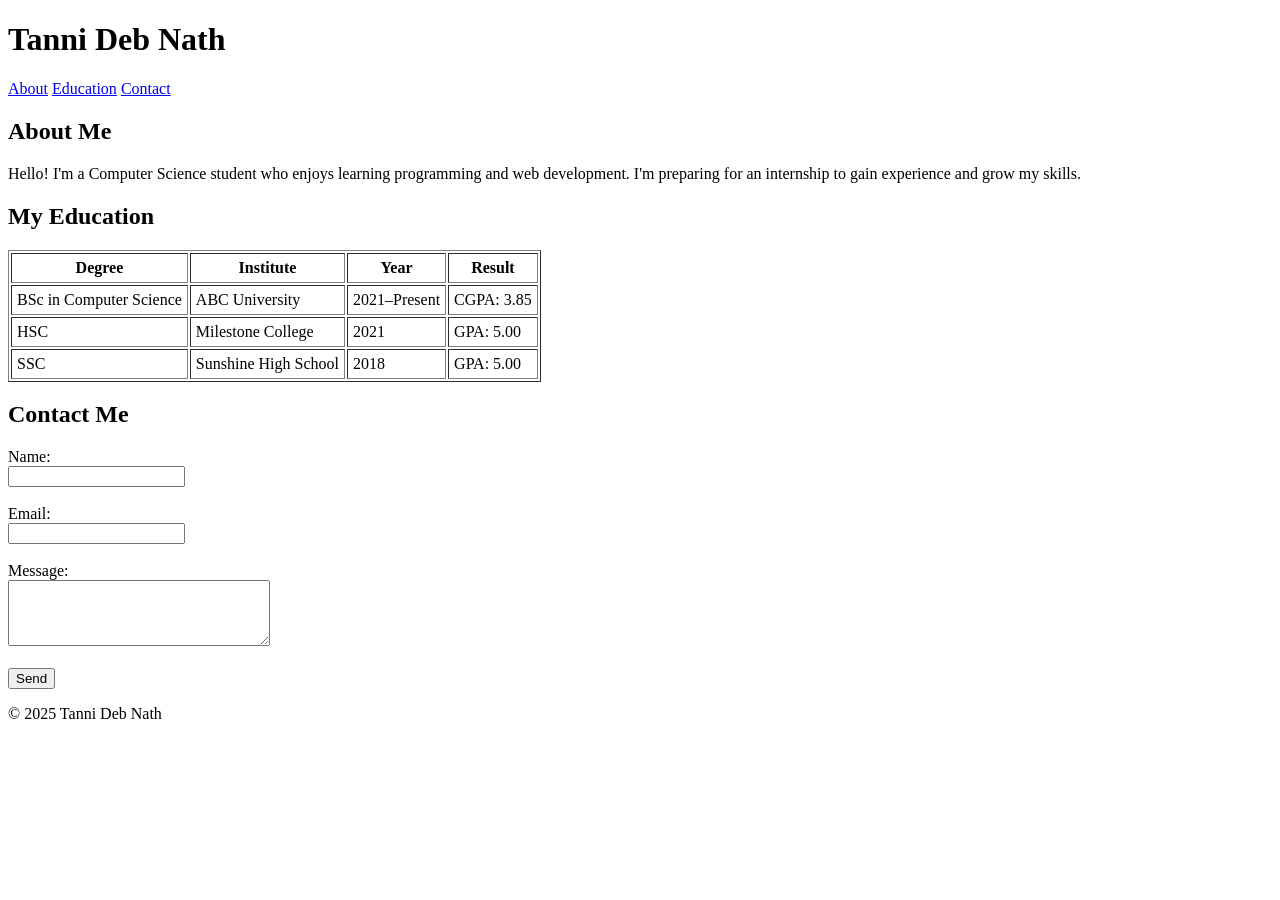
<file: html1/index.html>
<!DOCTYPE html>
<html>
<head>
    <meta name="author" content="Tanni Deb Nath">
    <meta name="description" content="Personal portfolio webpage for internship preparation.">
    <meta name="keywords" content="Portfolio, Internship, Computer Science">
    <title>Tanni Deb Nath - Portfolio</title>
</head>

<body>
    <header>
        <h1>Tanni Deb Nath</h1>
        <nav>
            <a href="about">About</a> 
            <a href="education">Education</a> 
            <a href="contact">Contact</a>
        </nav>
    </header>

    <main>
        <section id="about">
            <h2>About Me</h2>
            <p>Hello! I'm a Computer Science student who enjoys learning programming and web development. 
            I'm preparing for an internship to gain experience and grow my skills.</p>
        </section>

        <section id="education">
            <h2>My Education</h2>
            <table border ="1" cellpadding="5">
                <tr>
                    <th>Degree</th>
                    <th>Institute</th>
                    <th>Year</th>
                    <th>Result</th>
                </tr>
                <tr>
                    <td>BSc in Computer Science</td>
                    <td>ABC University</td>
                    <td>2021–Present</td>
                    <td>CGPA: 3.85</td>
                </tr>
                <tr>
                    <td>HSC</td>
                    <td>Milestone College</td>
                    <td>2021</td>
                    <td>GPA: 5.00</td>
                </tr>
                <tr>
                    <td>SSC</td>
                    <td>Sunshine High School</td>
                    <td>2018</td>
                    <td>GPA: 5.00</td>
                </tr>
            </table>
        </section>

        <section id="contact">
            <h2>Contact Me</h2>
            <form>
                <label>Name:</label><br>
                <input type="text" name="name"><br><br>

                <label>Email:</label><br>
                <input type="email" name="email"><br><br>

                <label>Message:</label><br>
                <textarea rows="4" cols="30"></textarea><br><br>

                <input type="submit" value="Send">
            </form>
        </section>
    </main>

    <footer>
        <p>&copy; 2025 Tanni Deb Nath</p>
    </footer>
</body>
</html>
</file>
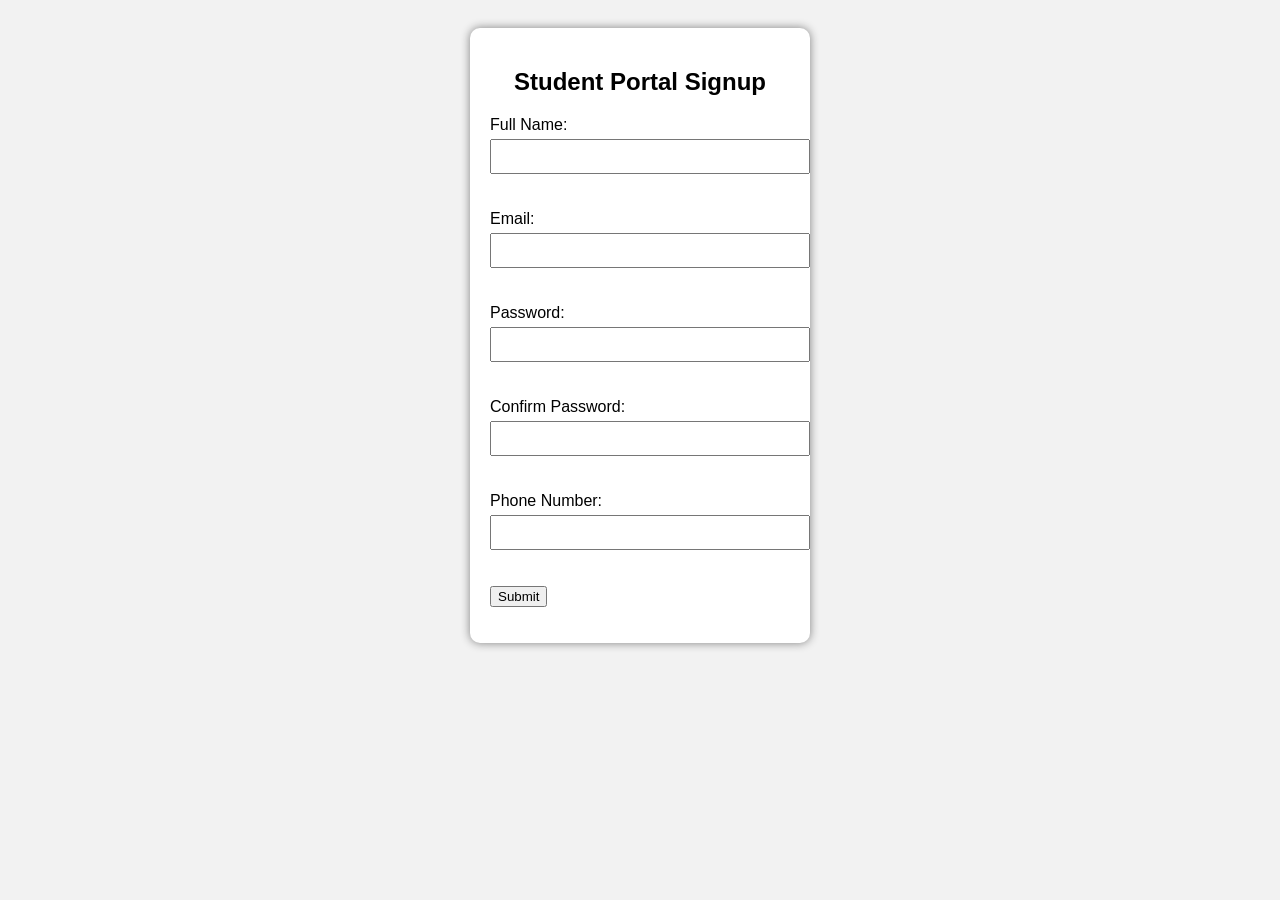
<file: JS1/index.html>
<!DOCTYPE html>
<html>
<head>
    <title>Student Portal Signup</title>
    <style>
        body {
            font-family: Arial;
            background-color: #f2f2f2;
            padding: 20px;
        }
        form {
            background-color: white;
            padding: 20px;
            border-radius: 10px;
            width: 300px;
            margin: auto;
            box-shadow: 0 0 10px gray;
        }
        input {
            width: 100%;
            padding: 8px;
            margin-top: 5px;
        }
        span {
            color: red;
            font-size: 13px;
        }
        h2 {
            text-align: center;
        }
        .success {
            color: green;
            text-align: center;
            font-weight: bold;
        }
    </style>
</head>
<body>

    <form id="signupForm">
        <h2>Student Portal Signup</h2>

        <label>Full Name:</label><br>
        <input type="text" id="name">
        <span id="nameError"></span><br><br>

        <label>Email:</label><br>
        <input type="text" id="email">
        <span id="emailError"></span><br><br>

        <label>Password:</label><br>
        <input type="password" id="password">
        <span id="passwordError"></span><br><br>

        <label>Confirm Password:</label><br>
        <input type="password" id="confirmPassword">
        <span id="confirmError"></span><br><br>

        <label>Phone Number:</label><br>
        <input type="text" id="phone">
        <span id="phoneError"></span><br><br>

        <button type="submit">Submit</button>

        <p class="success" id="successMessage"></p>
    </form>

    <script>
        const form = document.getElementById("signupForm");

        form.addEventListener("submit", function(event) {
            event.preventDefault();

            
            let name = document.getElementById("name").value.trim();
            let email = document.getElementById("email").value.trim();
            let password = document.getElementById("password").value.trim();
            let confirmPassword = document.getElementById("confirmPassword").value.trim();
            let phone = document.getElementById("phone").value.trim();

            
            let nameError = document.getElementById("nameError");
            let emailError = document.getElementById("emailError");
            let passwordError = document.getElementById("passwordError");
            let confirmError = document.getElementById("confirmError");
            let phoneError = document.getElementById("phoneError");
            let successMessage = document.getElementById("successMessage");

           
            nameError.innerText = "";
            emailError.innerText = "";
            passwordError.innerText = "";
            confirmError.innerText = "";
            phoneError.innerText = "";
            successMessage.innerText = "";

            let valid = true;

            if (name === "") {
                nameError.innerText = "Full name is required.";
                valid = false;
            }

            if (email === "") {
                emailError.innerText = "Email is required.";
                valid = false;
            } else if (!email.includes("@") || !email.includes(".")) {
                emailError.innerText = "Invalid email format.";
                valid = false;
            }

            
            if (password.length < 6) {
                passwordError.innerText = "Password must be at least 6 characters.";
                valid = false;
            }

           
            if (confirmPassword !== password) {
                confirmError.innerText = "Passwords do not match.";
                valid = false;
            }

           
            if (phone === "") {
                phoneError.innerText = "Phone number is required.";
                valid = false;
            } else if (isNaN(phone)) {
                phoneError.innerText = "Phone number must contain only digits.";
                valid = false;
            }

            
            if (valid) {
                successMessage.innerText = "Registration Successful!";
                form.reset(); 
            }
        });
    </script>

</body>
</html>
</file>
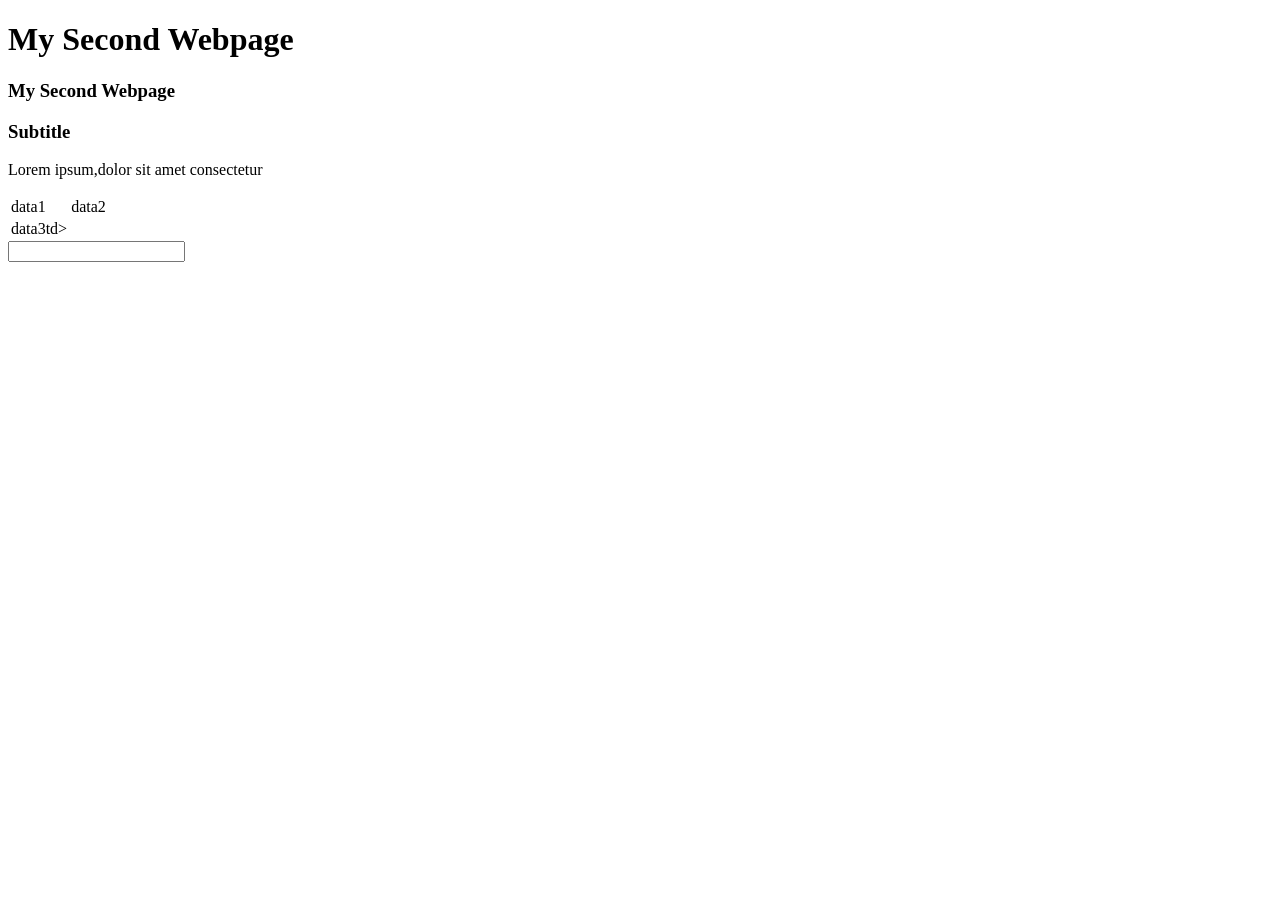
<file: Lab2/index.html>
<!DOCTYPE html>
<html>
    <head>
        <title>Lab2</title>
        <meta charset="UTF-8">
        <meta name="description" content="Free web tutorials">
        <meta name="keywords"content="Html,CSS,JavaScript">
        <meta name="author" content="John Doe">
        <meta name="Viewport" content="Width=device-width, initial-scale=1.0">
    </head>
<body>
        <h1>My Second Webpage</h1>
        <h3>My Second Webpage</h3>
        <h3>Subtitle</h3>

        <p>Lorem ipsum,dolor sit amet consectetur </p>
    <table>
        <tr>
            <td>data1</td>
        <td>data2</td>
        </tr>
        <tr>
            <td><a href="https://www.facebook.com"></a>data3</a>td>
        </tr>
    </table>
    <form>
        <input>
    </form>
</body>
</html>
</file>
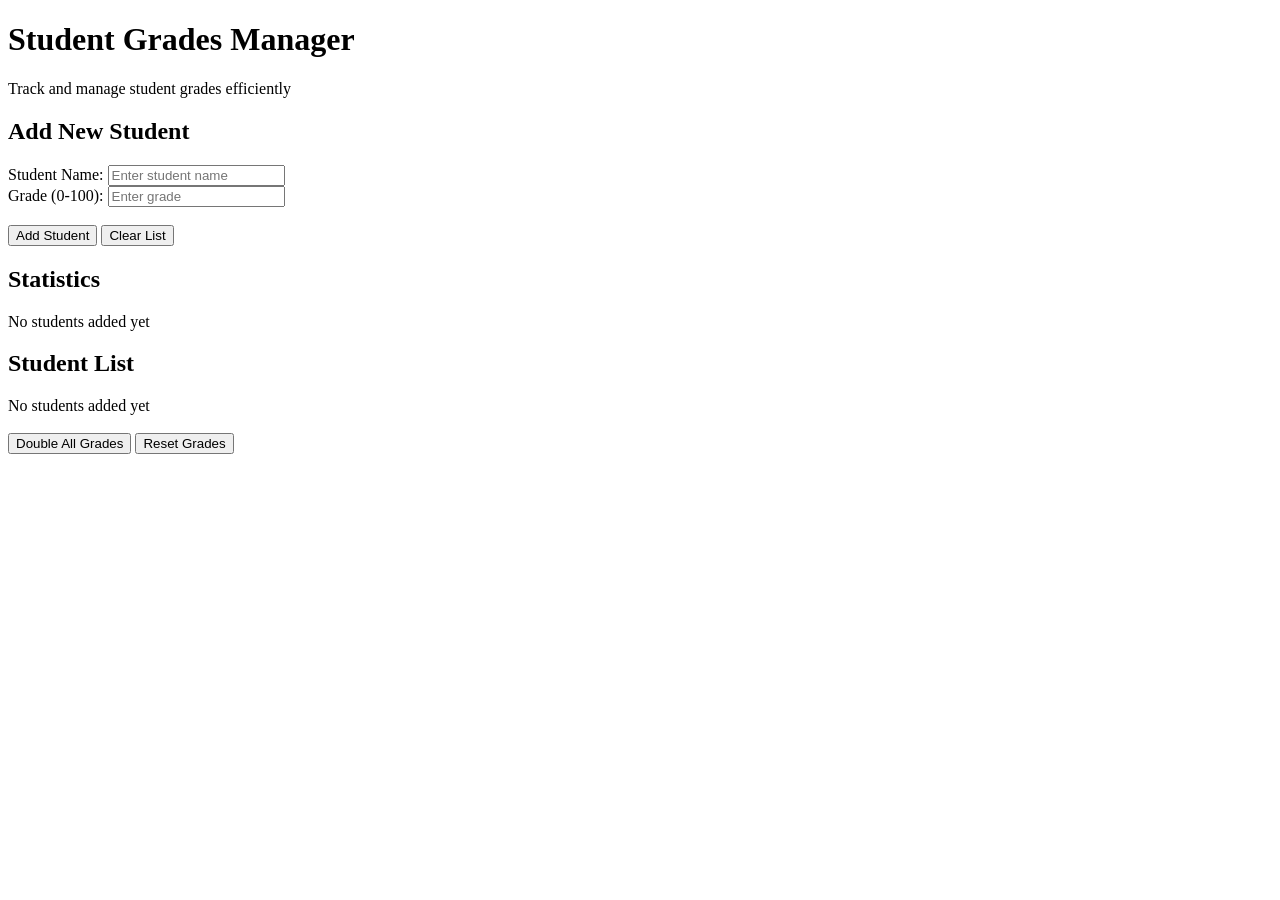
<file: LabTask/index.html>
<!DOCTYPE html>
<html>
<head>
    <title>Student Grades</title>
</head>
<body>

    <h1>Student Grades Manager</h1>
    <p>Track and manage student grades efficiently</p>

    <h2>Add New Student</h2>

    <div>
        <label for="studentName">Student Name:</label>
        <input type="text" id="studentName" placeholder="Enter student name">
    </div>

    <div>
        <label for="studentGrade">Grade (0-100):</label>
        <input type="text" id="studentGrade" placeholder="Enter grade" min="0" max="100">
    </div>
          
    <br>

    <div>
        <button onclick="manage('add')">Add Student</button>
        <button onclick="manage('clear')">Clear List</button>
    </div>

    <h2>Statistics</h2>
    <div id="stats">No students added yet</div>

    <h2>Student List</h2>
    <div id="studentList">No students added yet</div>

    <br>
    <button onclick="doubleGrades()">Double All Grades</button>
    <button onclick="resetGrades()">Reset Grades</button>

<script>
    function manage(action) {
        var name = document.getElementById("studentName").value;
        var grade = document.getElementById("studentGrade").value;
        var list = document.getElementById("studentList");
        var stats = document.getElementById("stats");

        if (action == "add") {
            if (name == "" || grade == "" || grade < 0 || grade > 100) {
                alert("Enter valid name and grade 0-100");
                return;
            }

            if (list.innerHTML.includes("No students added yet")) {
                list.innerHTML = "";
            }

            list.innerHTML += name + ": " + grade + " points<br>";

            document.getElementById("studentName").value = "";
            document.getElementById("studentGrade").value = "";

            updateStats();
        }

        if (action == "clear") {
            document.getElementById("stats").innerHTML = "No students added yet";
            document.getElementById("studentList").innerHTML = "No students added yet";
        }
    }

    function updateStats() {
        var list = document.getElementById("studentList");
        var stats = document.getElementById("stats");

        var lines = list.innerHTML.split("<br>");
        var total = 0, sum = 0, high = 0, low = 100, pass = 0;

        for (var i = 0; i < lines.length - 1; i++) {
            var g = Number(lines[i].split(": ")[1]?.split(" ")[0]);
            if (!isNaN(g)) {
                total++;
                sum += g;
                if (g > high) high = g;
                if (g < low) low = g;
                if (g >= 50) pass++;
            }
        }

        if (total === 0) {
            stats.innerHTML = "No students added yet";
            return;
        }

        var avg = (sum / total).toFixed(2);
        var p = ((pass / total) * 100).toFixed(2);

        stats.innerHTML =
            "Total Students: " + total + "<br><br>" +
            "Average Grade: " + avg + "<br><br>" +
            "Highest Grade: " + high + "<br><br>" +
            "Lowest Grade: " + low + "<br><br>" +
            "Pass Rate: " + p + "%<br><br>";
    }

    function doubleGrades() {
        var list = document.getElementById("studentList");
        if (list.innerHTML.includes("No students added yet")) {
            alert("No students to update!");
            return;
        }

        var lines = list.innerHTML.split("<br>");
        var newList = "";

        for (var i = 0; i < lines.length - 1; i++) {
            var parts = lines[i].split(": ");
            if (parts.length === 2) {
                var name = parts[0];
                var grade = Number(parts[1].split(" ")[0]);
                if (!isNaN(grade)) {
                    var newGrade = grade * 2;
                    if (newGrade > 100) newGrade = 100;
                    newList += name + ": " + newGrade + " points<br>";
                }
            }
        }

        list.innerHTML = newList;
        updateStats();
    }

    function resetGrades() {
        var list = document.getElementById("studentList");
        if (list.innerHTML.includes("No students added yet")) {
            alert("No students to reset!");
            return;
        }

        var lines = list.innerHTML.split("<br>");
        var newList = "";

        for (var i = 0; i < lines.length - 1; i++) {
            var parts = lines[i].split(": ");
            if (parts.length === 2) {
                var name = parts[0];
                newList += name + ": 0 points<br>";
            }
        }

        list.innerHTML = newList;
        updateStats();
    }
</script>

</body>
</html>
</file>
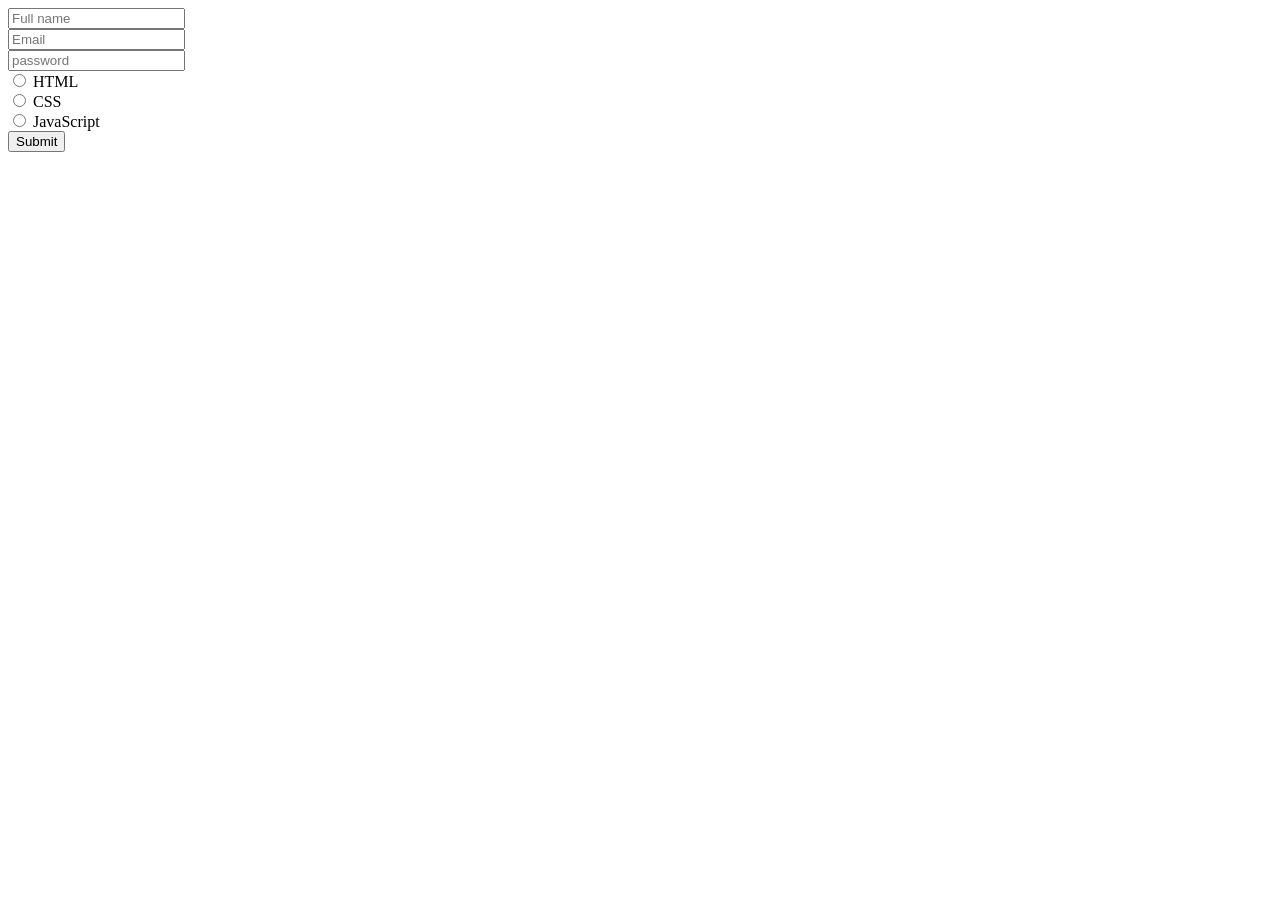
<file: Lab2/form.html>
<!DOCTYPE html>
<html>
    <head>
        <title>Lab2 Form</title>
        <meta charset="UTF-8">
        <meta name="description" content="Free web tutorials">
        <meta name="keywords"content="Html,CSS,JavaScript">
        <meta name="author" content="John Doe">
        <meta name="Viewport" content="Width=device-width, initial-scale=1.0">
    </head>
<body>
    <form action="value">
        <input type="text"placeholder="Full name">
        <br>
        <input type="email" placeholder="Email">
        <br>
        <input type="password" placeholder="password">
        <br>
        <input type="radio" id="html"name="lang">
        <label for ="html">HTML</label>
        <br>
        <input type="radio" id="css" name="lang">
        <label for ="css">CSS</label>
        <br>
        <input type ="radio" id="js"name="lang">
        <label for ="js">JavaScript</label>
        <br>
        <input type="submit">
    </form>
</body>
</html>
</file>
